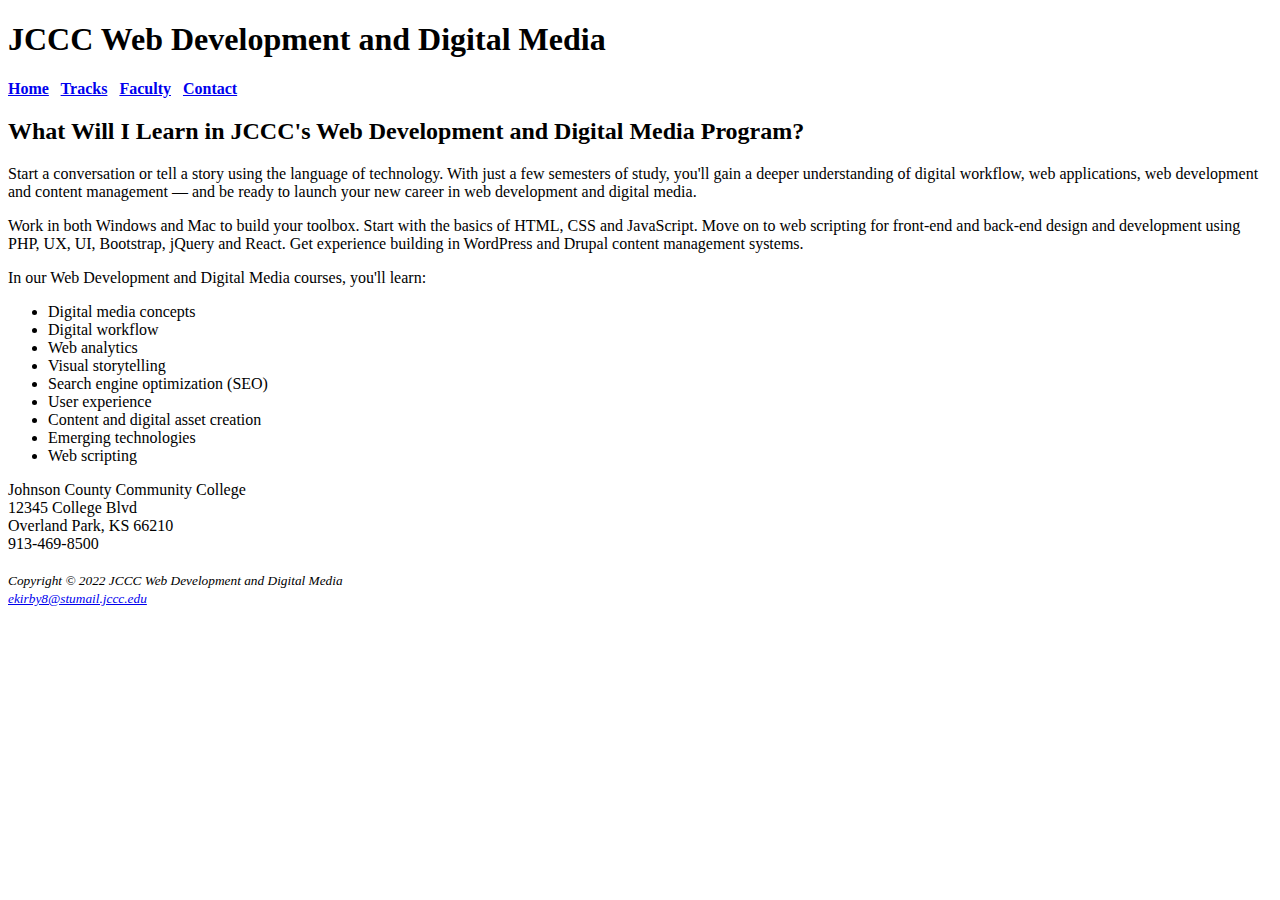
<file: Ch2/index.html>
<!DOCTYPE html>
<!--Ethan Kirby 02/20/25-->
<html lang="en">
    <head>
        <title>JCCC Web Development and Digital Media</title>
        <meta charset="UTF-8">
    </head>
    <body>
        <header>
            <h1>JCCC Web Development and Digital Media</h1>
        </header>
        <nav>
            <b>
                <a href="index.html">Home</a> &nbsp; 
                <a href="tracks.html">Tracks</a> &nbsp; 
                <a href="faculty.html">Faculty</a> &nbsp; 
                <a href="contact.html">Contact </a>
            </b>
        </nav>
        <main>
            <h2>What Will I Learn in JCCC's Web Development and Digital Media Program?</h2>
            <p>Start a conversation or tell a story using the language of technology. With just a few semesters of study, you'll gain a deeper understanding of digital workflow, web applications, web development and content management — and be ready to launch your new career in web development and digital media.</p>
            <p>Work in both Windows and Mac to build your toolbox. Start with the basics of HTML, CSS and JavaScript. Move on to web scripting for front-end and back-end design and development using PHP, UX, UI, Bootstrap, jQuery and React. Get experience building in WordPress and Drupal content management systems.</p>
            <p>In our Web Development and Digital Media courses, you'll learn:</p>
            <ul>
                <li>Digital media concepts</li>
                <li>Digital workflow</li>
                <li>Web analytics</li>
                <li>Visual storytelling</li>
                <li>Search engine optimization (SEO)</li>
                <li>User experience</li>
                <li>Content and digital asset creation</li>
                <li>Emerging technologies</li>
                <li>Web scripting</li>
            </ul>
            <div>
                Johnson County Community College<br>
                12345 College Blvd<br>
                Overland Park, KS 66210<br>
                913-469-8500
            </div>
        </main>
        <br>
        <footer>
            <small><em>
                Copyright &copy; 2022 JCCC Web Development and Digital Media<br>
                <a href="mailto:ekirby8@stumail.jccc.edu">ekirby8@stumail.jccc.edu</a>
            </em></small>
        </footer>
    </body>
</html>
</file>
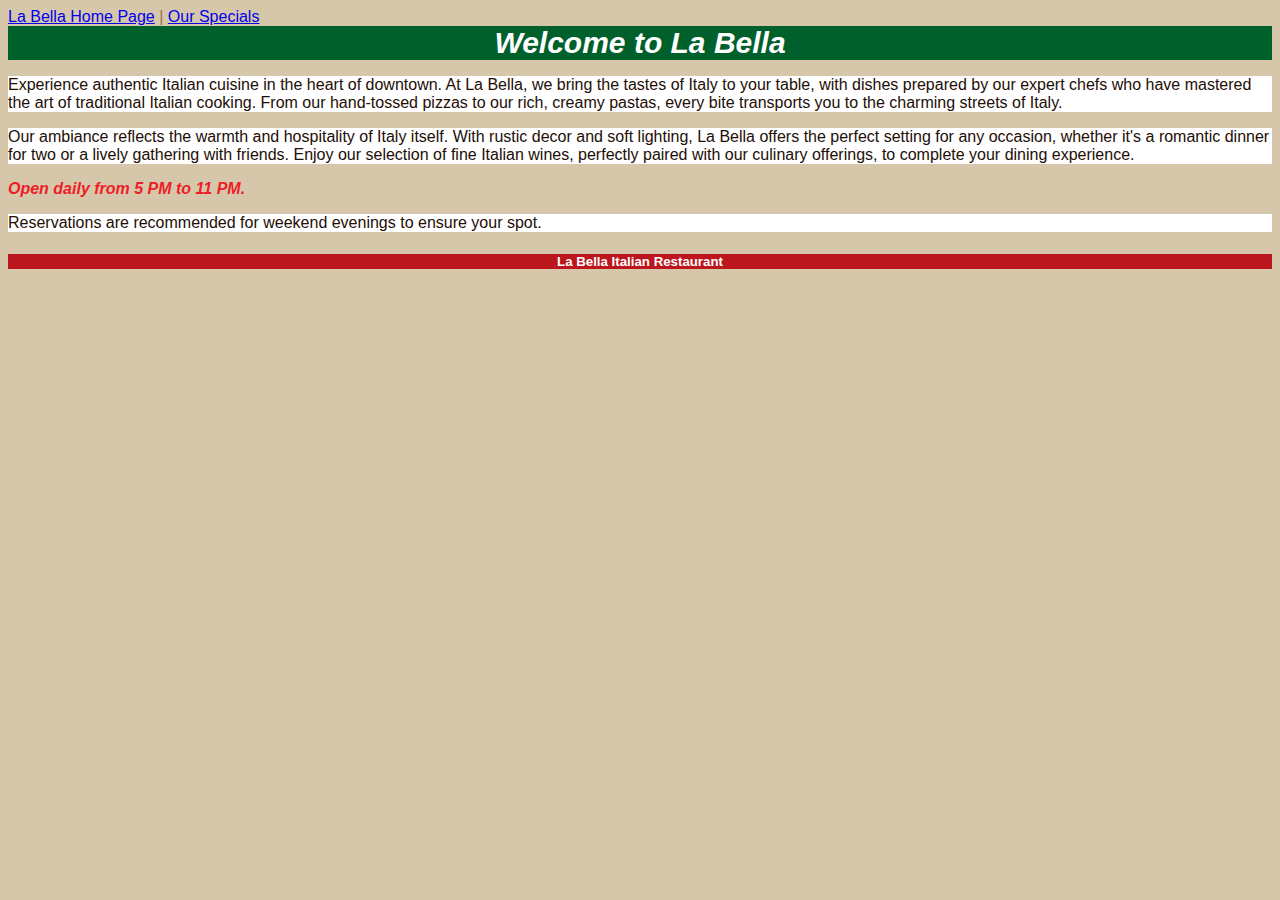
<file: ch4/index.html>
<!DOCTYPE html>
<!--Ethan Kirby 2/28/25-->
<html lang="en">
  <head>
    <meta charset="UTF-8" />
    <meta name="viewport" content="width=device-width, initial-scale=1.0" />
    <title>La Bella Home</title>
    <link rel="stylesheet" href="styles.css" />
  </head>
  <body>
    <nav>
      <a href="index.html"> La Bella Home Page</a> |
      <a href="specials.html"> Our Specials</a>
    </nav>
    <header>
      Welcome to La Bella
    </header>
    <main>
      <p>
        Experience authentic Italian cuisine in the heart of downtown. At La
        Bella, we bring the tastes of Italy to your table, with dishes
        prepared by our expert chefs who have mastered the art of traditional
        Italian cooking. From our hand-tossed pizzas to our rich, creamy
        pastas, every bite transports you to the charming streets of Italy.
      </p>
      <p>
        Our ambiance reflects the warmth and hospitality of Italy itself. With
        rustic decor and soft lighting, La Bella offers the perfect setting
        for any occasion, whether it's a romantic dinner for two or a lively
        gathering with friends. Enjoy our selection of fine Italian wines,
        perfectly paired with our culinary offerings, to complete your dining
        experience.
      </p>
      <span class="highlight">Open daily from 5 PM to 11 PM.</span>
      <p>
        Reservations are recommended for weekend evenings to ensure your spot.
      </p>
    </main>
    <footer id="footer">
      <h5>La Bella Italian Restaurant</h5>
    </footer>
  </body>
</html>
</file>
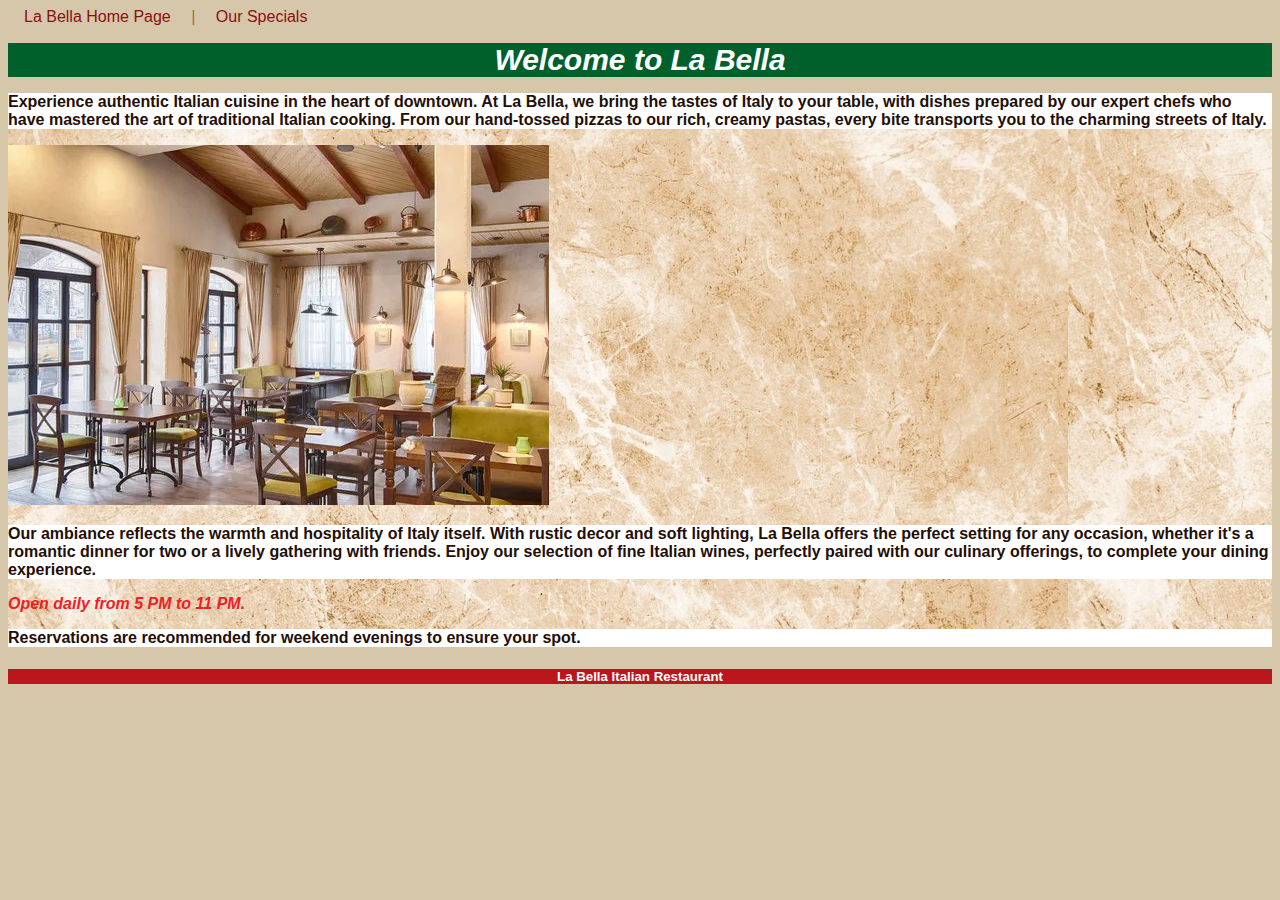
<file: ch5/index.html>
<!DOCTYPE html>
<!--Ethan Kirby 2/28/25-->
<html lang="en">
  <head>
    <meta charset="UTF-8" />
    <meta name="viewport" content="width=device-width, initial-scale=1.0" />
    <title>La Bella Home</title>
    <link rel="stylesheet" href="styles.css" />
  </head>
  <body>
    <nav>
      <a href="index.html"> La Bella Home Page</a> |
      <a href="specials.html"> Our Specials</a>
    </nav>
    <header>
      Welcome to La Bella
    </header>
    <main>
      <p>
        Experience authentic Italian cuisine in the heart of downtown. At La
        Bella, we bring the tastes of Italy to your table, with dishes
        prepared by our expert chefs who have mastered the art of traditional
        Italian cooking. From our hand-tossed pizzas to our rich, creamy
        pastas, every bite transports you to the charming streets of Italy.
      </p>
      <img src="restaurant.webp" alt="Our restaurant">
      <p>
        Our ambiance reflects the warmth and hospitality of Italy itself. With
        rustic decor and soft lighting, La Bella offers the perfect setting
        for any occasion, whether it's a romantic dinner for two or a lively
        gathering with friends. Enjoy our selection of fine Italian wines,
        perfectly paired with our culinary offerings, to complete your dining
        experience.
      </p>
      <span class="highlight">Open daily from 5 PM to 11 PM.</span>
      <p>
        Reservations are recommended for weekend evenings to ensure your spot.
      </p>
    </main>
    <footer id="footer">
      <h5>La Bella Italian Restaurant</h5>
    </footer>
  </body>
</html>
</file>
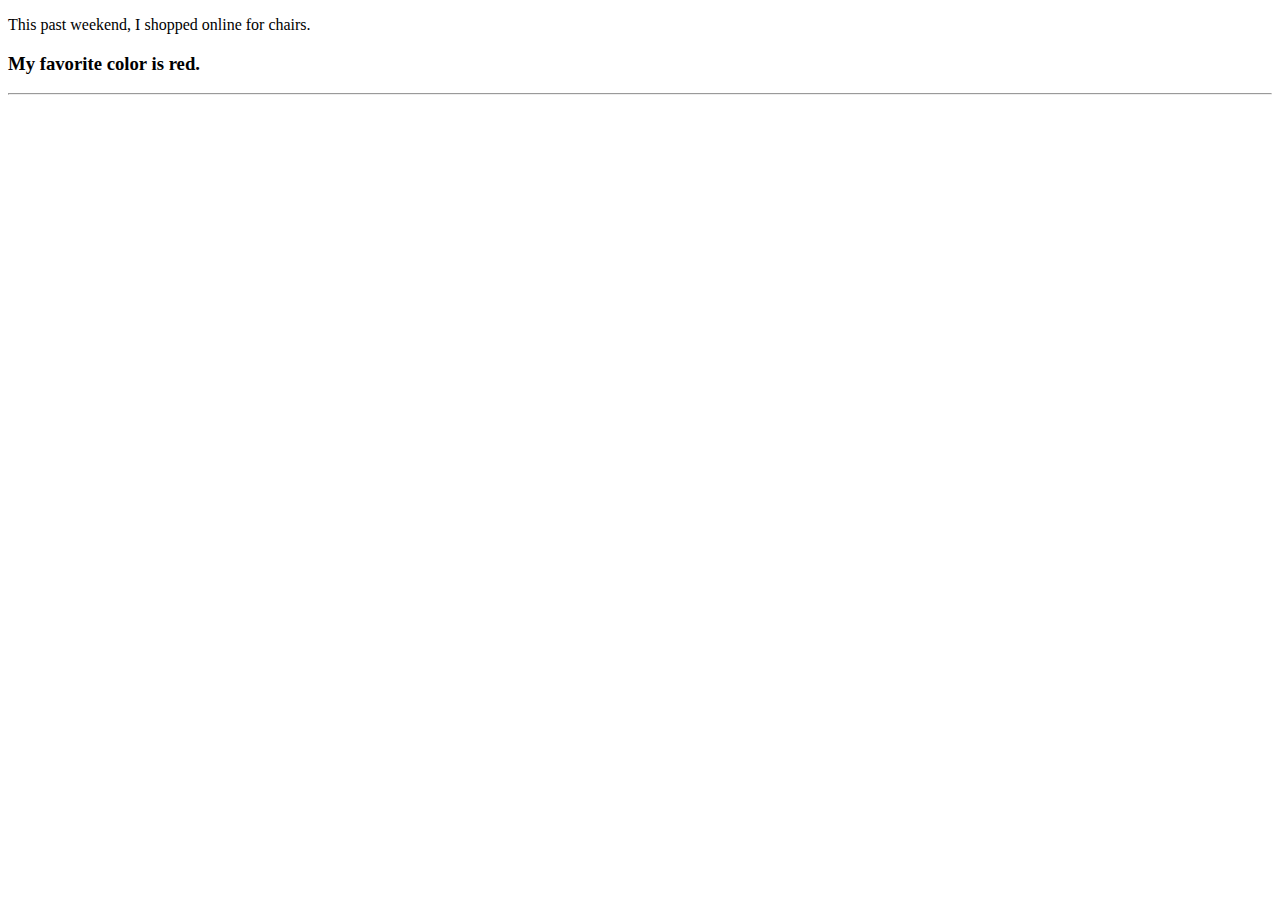
<file: Ch1/template.html>
<!DOCTYPE html>
<!--Ethan Kirby 1/27/25  My first web page-->
<html lang="en">
    <head>
        <title> My Web page template </title>
        <meta charset="utf-8">
    </head>
    <body>
        <p>This past weekend, I shopped online for chairs.
        </p>
        <h3>My favorite color is red.</h3>
        <hr> <!--This tag has been deprecated thanks to CSS-->
    </body>
</html>
</file>
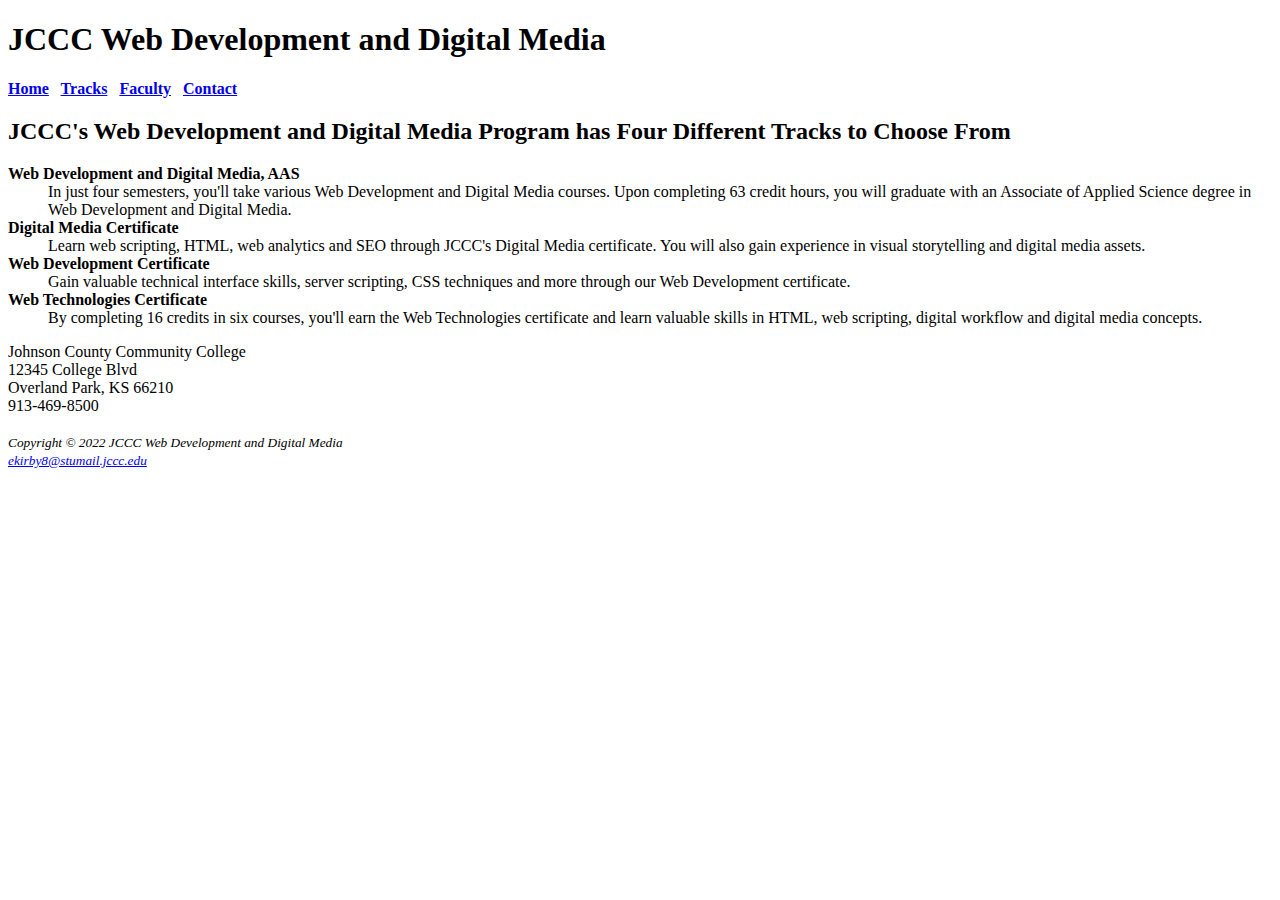
<file: Ch2/tracks.html>
<!DOCTYPE html>
<!--Ethan Kirby 02/20/25-->
<html lang="en">
    <head>
        <title>JCCC Web Development and Digital Media: Tracks</title>
        <meta charset="UTF-8">
    </head>
    <body>
        <header>
            <h1>JCCC Web Development and Digital Media</h1>
        </header>
        <nav>
            <b>
                <a href="index.html">Home</a> &nbsp; 
                <a href="tracks.html">Tracks</a> &nbsp; 
                <a href="faculty.html">Faculty</a> &nbsp; 
                <a href="contact.html">Contact </a>
            </b>
        </nav>
        <main>
            <h2>JCCC's Web Development and Digital Media Program has Four Different Tracks to Choose From</h2>
            <dl>
                <dt><strong>Web Development and Digital Media, AAS</strong></dt>
                <dd>In just four semesters, you'll take various Web Development and Digital Media courses. Upon completing 63 credit hours, you will graduate with an Associate of Applied Science degree in Web Development and Digital Media.</dd>
                <dt><strong>Digital Media Certificate</strong></dt>
                <dd>Learn web scripting, HTML, web analytics and SEO through JCCC's Digital Media certificate. You will also gain experience in visual storytelling and digital media assets.</dd>
                <dt><strong>Web Development Certificate</strong></dt>
                <dd>Gain valuable technical interface skills, server scripting, CSS techniques and more through our Web Development certificate.</dd>
                <dt><strong>Web Technologies Certificate</strong></dt>
                <dd>By completing 16 credits in six courses, you'll earn the Web Technologies certificate and learn valuable skills in HTML, web scripting, digital workflow and digital media concepts.</dd>
            </dl>
            <div>
                Johnson County Community College<br>
                12345 College Blvd<br>
                Overland Park, KS 66210<br>
                913-469-8500
            </div>
        </main>
        <br>
        <footer>
            <small><em>
                Copyright &copy; 2022 JCCC Web Development and Digital Media<br>
                <a href="mailto:ekirby8@stumail.jccc.edu">ekirby8@stumail.jccc.edu</a>
            </em></small>
        </footer>
    </body>
</html>
</file>
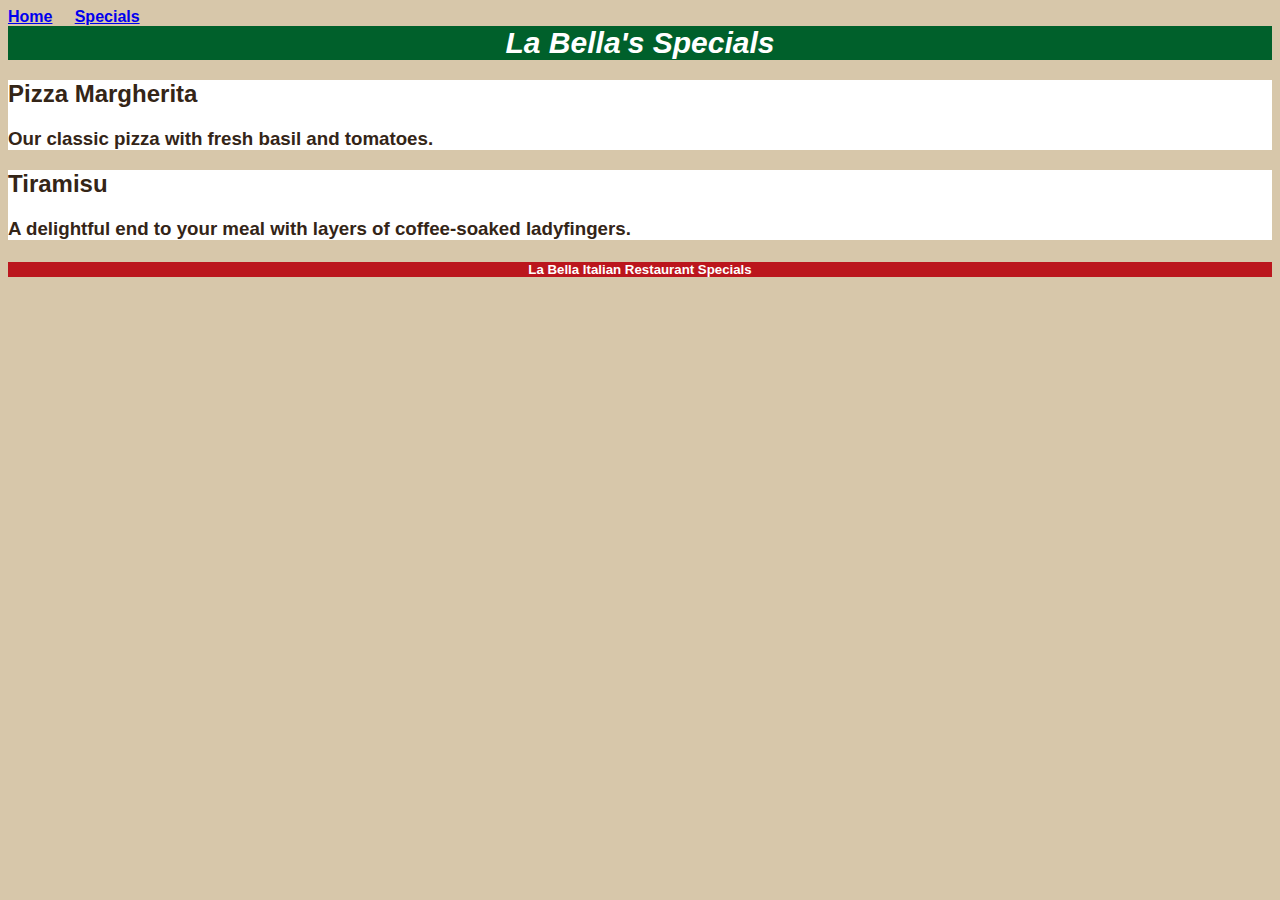
<file: ch4/specials.html>
<!DOCTYPE html>
<!-- Created by Ethan Kirby on 02/28/25 -->
<html lang="en">
<head>
    <meta charset="UTF-8">
    <meta name="viewport" content="width=device-width, initial-scale=1.0">
    <title>La Bella Specials</title>
    <link rel="stylesheet" href="styles.css">
</head>
<body>
    <nav>
        <b>
            <a href="index.html">Home</a> &nbsp; &nbsp; 
            <a href="specials.html">Specials</a>
        </b>
    </nav>
    <header>
        La Bella's Specials
    </header>
    <main>
        <div class="special-item">
            <h2>Pizza Margherita</h2>
            <h3>Our classic pizza with fresh basil and tomatoes.</h3>
        </div>
        <div class="special-item">
            <h2>Tiramisu</h2>
            <h3>
                A delightful end to your meal with layers of coffee-soaked
                ladyfingers.
            </h3>
        </div>
    </main>
    <footer id="footer">
        <h5>La Bella Italian Restaurant Specials</h5>
    </footer>
</body>
</html>
</file>
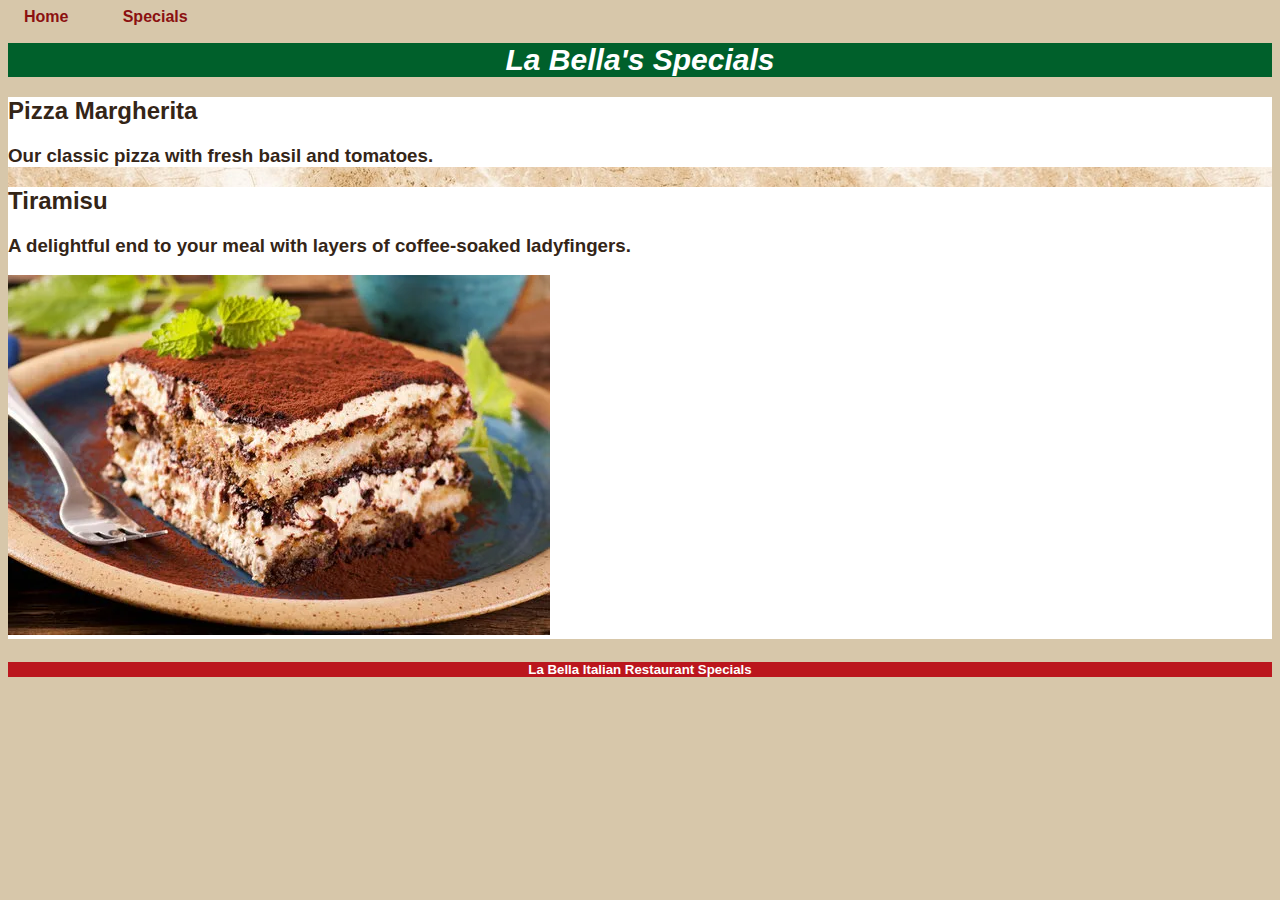
<file: ch5/specials.html>
<!DOCTYPE html>
<!-- Created by Ethan Kirby on 03/05/25 -->
<html lang="en">
<head>
    <meta charset="UTF-8">
    <meta name="viewport" content="width=device-width, initial-scale=1.0">
    <title>La Bella Specials</title>
    <link rel="stylesheet" href="styles.css">
</head>
<body>
    <nav>
        <b>
            <a href="index.html">Home</a> &nbsp; &nbsp; 
            <a href="specials.html">Specials</a>
        </b>
    </nav>
    <header>
        La Bella's Specials
    </header>
    <main>
        <div class="special-item">
            <h2>Pizza Margherita</h2>
            <h3>Our classic pizza with fresh basil and tomatoes.</h3>
        </div>
        <div class="special-item">
            <h2>Tiramisu</h2>
            <h3>
                A delightful end to your meal with layers of coffee-soaked
                ladyfingers.
            </h3>
            <img src="tiramisu.webp" alt="Tiramisu dessert">
        </div>
    </main>
    <footer id="footer">
        <h5>La Bella Italian Restaurant Specials</h5>
    </footer>
</body>
</html>
</file>
<file: ch4/styles.css>
body {
    font-family: "Arial", sans-serif;
    background-color: #d7c7aa;
    color: #926f4f;
    font-size: 16px;
}
header {
    background-color: #00602b;
    text-align: center;
    font-size: 30px;
    font-weight: bold;
    font-style: italic;
    color: #ffffff;
}
h2, h3 { 
    color: #342517; 
}
p {
    color: #230e06;
    background-color: #ffffff;
}
.highlight {
    font-weight: bold;
    color: #ee1e28;
    font-style: italic;
}
.special-item {
    background-color: #ffffff;
}
#footer {
    text-align: center;
    color: white;
    background-color: #bb161d;
}
</file>
<file: ch5/styles.css>
body {
    font-family: "Arial", sans-serif;
    background-color: #d7c7aa;
    color: #926f4f;
    font-size: 16px;
}

header {
    background-color: #00602b;
    text-align: center;
    font-size: 30px;
    font-weight: bold;
    font-style: italic;
    color: #ffffff;
}

h2, h3 { 
    color: #342517; 
}

p {
    color: #230e06;
    background-color: #ffffff;
}

.highlight {
    font-weight: bold;
    color: #ee1e28;
    font-style: italic;
}

.special-item {
    background-color: #ffffff;
}

#footer {
    text-align: center;
    color: white;
    background-color: #bb161d;
}

nav {
    height: 35px;
}

a:link {
    color: #8b1010;
    text-align: center;
    padding: 14px 16px;
    text-decoration: none;
}

a:hover {
    text-decoration: underline;
    background-color: #000;
    color: #fff;
}

a:visited {
    color: #00602b;
    background-color: #fff;
}

main {
    font-weight: bold;
    background-image: url("background.webp");
    background-repeat: repeat-x;
}
</file>
